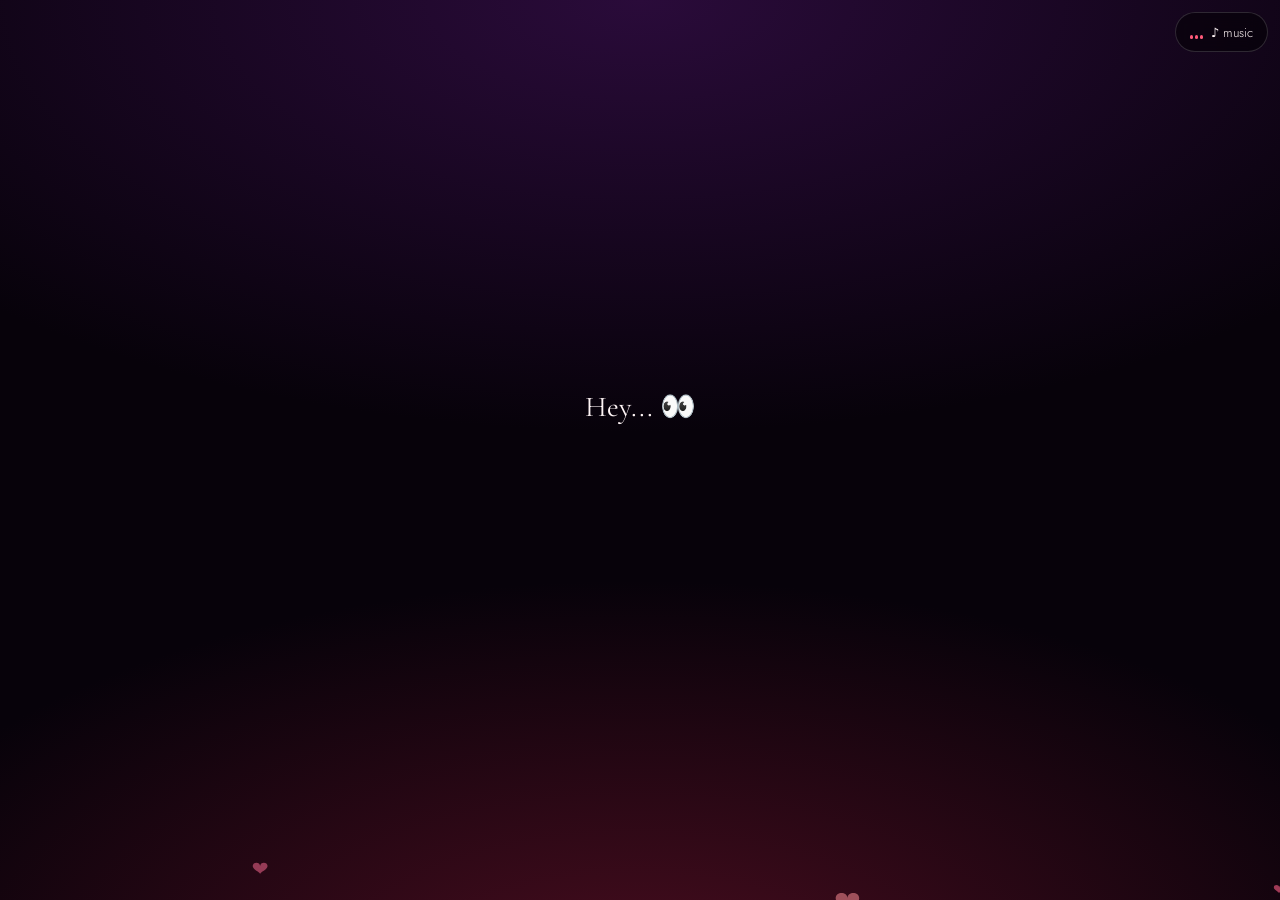
<file: index.html>
<!DOCTYPE html>
<html lang="en">
<head>
<meta charset="utf-8">
<meta name="viewport" content="width=device-width, initial-scale=1, viewport-fit=cover">
<title>A surprise for you</title>
<link href="https://fonts.googleapis.com/css2?family=Cormorant+Garamond:ital,wght@0,400;0,600;1,400&family=Jost:wght@300;400&display=swap" rel="stylesheet">
<link rel="stylesheet" href="style.css">
</head>
<body>
<canvas id="fx"></canvas>
<div class="burst" id="burst"></div>

<!-- MUSIC: put your legal audio file next to this HTML and name it music.mp3 -->
<button id="music" aria-label="Play or pause music"><span class="eq"><i></i><i></i><i></i></span><span>♪ music</span></button>
<audio id="aud" src="music.mp3" loop preload="none"></audio>

<section class="scene on" id="s0"><div id="intro"></div><button class="btn" id="b0">OPEN YOUR SURPRISE ❤️</button></section>

<section class="scene" id="s1"><div id="bday"></div><button class="btn" id="b1">BEGIN</button></section>

<section class="scene" id="s2"><div id="qbox" class="glass"><div class="dots" id="qd"></div><h2 id="qq"></h2><div id="qo"></div><div id="fb"></div></div></section>

<section class="scene" id="s2b"><div id="wait"></div><button class="btn" id="b2b">ONE MORE THING →</button></section>

<section class="scene" id="s3"><div id="msg"></div><div id="lovebig">I LOVE YOU ❤️</div><button class="btn" id="b3">SEE OUR MOMENTS →</button></section>

<section class="scene" id="s4">
<h2>A Few Moments...</h2><p class="sub">That became memories worth keeping forever.</p>
<!-- MOMENT 1 PHOTO (embedded; replace the src to change) -->
<div class="mom a1"><div class="tag">It all started with a moment...</div><div class="frame"><img style="object-position:50% 40%" src="a.jpg" alt="Moment 1"></div><div class="cap" id="c1"></div></div>
<!-- MOMENT 2 PHOTO -->
<div class="mom a2"><div class="tag">And then came more memories...</div><div class="frame"><img style="object-position:50% 50%" src="b.jpg" alt="Moment 2"></div><div class="cap" id="c2"></div></div>
<!-- MOMENT 3 PHOTO -->
<div class="mom a4"><div class="tag">And this one... is special.</div><div class="frame"><img style="aspect-ratio:auto" src="c.jpg" alt="Moment 3"></div><div class="cap" id="c3"></div></div>
<!-- MOMENT 4 PHOTO -->
<div class="mom a4"><div class="tag">And this one... is special.</div><div class="frame"><img src="d.jpg" alt="Moment 4"></div><div class="cap" id="c4"></div></div>
<button class="btn in" id="b4" style="animation:none">CONTINUE</button>
</section>

<section class="scene" id="s5"><div id="build"></div></section>

<section class="scene" id="s6">
<svg id="cake" viewBox="0 0 150 130"><g fill="none" stroke="#ffb3c1" stroke-width="2">
<rect x="20" y="70" width="110" height="50" rx="8" fill="#4a0d1f"/><rect x="35" y="45" width="80" height="28" rx="6" fill="#a3122f"/>
<path d="M75 45V28M55 45V32M95 45V32"/></g>
<g fill="#ffd27a"><ellipse cx="75" cy="22" rx="4" ry="8"><animate attributeName="ry" values="8;10;8" dur=".6s" repeatCount="indefinite"/></ellipse>
<ellipse cx="55" cy="26" rx="3" ry="6"/><ellipse cx="95" cy="26" rx="3" ry="6"/></g></svg>
<h1 id="hb2"></h1><button class="btn" id="b6">NEXT</button></section>

<section class="scene" id="s7"><div id="fin"></div><div class="love2" id="l2" style="opacity:0;transition:opacity 2s">I LOVE YOU ❤️</div><div class="heart">❤</div>
<button class="btn" id="b7">Wait... there's something else 👀</button></section>

<div id="secret"><div id="sec"></div></div>
<div id="lb"><img alt=""></div>

<script src="script.js"></script>
</body>
</html>
</file>
<file: style.css>
:root{--bg:#07020a;--wine:#4a0d1f;--red:#a3122f;--plum:#2a0b3a;--glow:#ff5a7a;--tx:#fff5f6;
--serif:'Cormorant Garamond',Georgia,serif;--sans:'Jost',system-ui,sans-serif}
*{box-sizing:border-box;margin:0;padding:0;-webkit-tap-highlight-color:transparent}
html,body{height:100%;background:var(--bg);color:var(--tx);font-family:var(--sans);overflow-x:hidden}
body{background:radial-gradient(120% 80% at 50% 0%,var(--plum),transparent 60%),radial-gradient(100% 70% at 50% 110%,var(--wine),transparent 65%),var(--bg)}
canvas#fx{position:fixed;inset:0;width:100%;height:100%;pointer-events:none;z-index:1}
.scene{position:fixed;inset:0;z-index:2;display:flex;flex-direction:column;align-items:center;justify-content:center;
padding:max(24px,env(safe-area-inset-top)) 24px max(24px,env(safe-area-inset-bottom));text-align:center;
opacity:0;visibility:hidden;transition:opacity 1.2s,visibility 1.2s,filter 1.2s;filter:blur(12px);overflow-y:auto}
.scene.on{opacity:1;visibility:visible;filter:none}
h1,h2,.big{font-family:var(--serif);font-weight:400;line-height:1.1}
h1{font-size:clamp(2.4rem,10vw,5rem)}h2{font-size:clamp(1.8rem,7vw,3rem)}
p,.line{font-family:var(--serif);font-size:clamp(1.25rem,5vw,1.8rem);line-height:1.5;max-width:30rem}
.line{opacity:0;filter:blur(10px);transform:translateY(8px);transition:all 1.4s;margin:.5em 0}
.line.in{opacity:1;filter:none;transform:none}
.sub{font-family:var(--sans);font-weight:300;opacity:.7;font-size:1rem;margin-top:.6rem}
.btn{margin-top:2rem;min-height:54px;padding:0 2rem;border-radius:99px;border:1px solid rgba(255,140,160,.5);
background:rgba(255,255,255,.06);backdrop-filter:blur(10px);-webkit-backdrop-filter:blur(10px);color:var(--tx);
font:400 1rem var(--sans);letter-spacing:.12em;cursor:pointer;opacity:0;pointer-events:none;transition:opacity 1.2s,box-shadow .3s}
.btn.in{opacity:1;pointer-events:auto;animation:pulse 2.4s infinite}
.btn:active{transform:scale(.97)}
@keyframes pulse{50%{box-shadow:0 0 28px rgba(255,90,122,.55)}}
.glass{background:rgba(255,255,255,.06);border:1px solid rgba(255,255,255,.12);backdrop-filter:blur(14px);-webkit-backdrop-filter:blur(14px);border-radius:22px}
/* quiz */
#qbox{width:100%;max-width:30rem;padding:26px 20px}
#qbox h2{font-size:clamp(1.5rem,6vw,2.2rem);margin-bottom:1.2rem}
.opt{display:block;width:100%;min-height:52px;margin:10px 0;border-radius:14px;border:1px solid rgba(255,255,255,.18);
background:rgba(255,255,255,.05);color:var(--tx);font:400 1.05rem var(--sans);padding:12px;cursor:pointer;transition:background .3s}
.opt.ok{background:rgba(255,90,122,.35);border-color:var(--glow)}.opt.no{opacity:.4}
#fb{min-height:2.2em;margin-top:.6rem;font-family:var(--serif);font-size:1.3rem;color:#ffb3c1}
.dots{font-size:.85rem;opacity:.6;margin-bottom:1rem}
/* love */
#lovebig{font-family:var(--serif);font-size:clamp(3rem,16vw,8rem);opacity:0;letter-spacing:.04em;text-shadow:0 0 40px var(--glow),0 0 90px var(--red)}
#lovebig.in{animation:beat 1.3s infinite,zoom 14s linear forwards;opacity:1}
@keyframes beat{0%,100%{transform:scale(1)}14%{transform:scale(1.08)}28%{transform:scale(1)}42%{transform:scale(1.05)}}
@keyframes zoom{from{filter:blur(14px)}to{filter:blur(0)}}
.burst{position:fixed;inset:0;z-index:1;pointer-events:none;background:radial-gradient(circle,rgba(255,90,122,.55),transparent 60%);opacity:0}
.burst.go{animation:burst 2.5s}@keyframes burst{30%{opacity:1}100%{opacity:.25}}
/* moments */
#s4{justify-content:flex-start;padding-top:12vh;padding-bottom:20vh}
.mom{width:100%;max-width:26rem;margin:16vh 0;opacity:0;transition:all 1.6s cubic-bezier(.2,.7,.2,1)}
.mom.a1{transform:translateY(60px)}.mom.a2{transform:translateX(-60px) rotate(-3deg)}
.mom.a3{transform:scale(.85);filter:blur(14px)}.mom.a4{transform:scale(1.25);filter:blur(22px)}
.mom.seen{opacity:1;transform:none;filter:none}
.tag{font-family:var(--serif);font-style:italic;font-size:1.1rem;color:#ffb3c1;margin-bottom:.8rem}
.frame{position:relative;padding:10px;border-radius:20px;background:linear-gradient(135deg,rgba(255,140,160,.5),rgba(120,40,160,.4));
box-shadow:0 0 50px rgba(255,90,122,.3);cursor:zoom-in}
.mom.a4 .frame{box-shadow:0 0 90px rgba(255,90,122,.65);animation:pulse 3s infinite}
.frame img{display:block;width:100%;aspect-ratio:4/5;object-fit:cover;border-radius:12px;background:#1a0a1f;transition:transform 8s}
.mom.seen .frame img{transform:scale(1.06)}
.cap{font-family:var(--serif);font-size:1.3rem;line-height:1.4;margin-top:1rem}
#lb{position:fixed;inset:0;z-index:20;background:rgba(0,0,0,.92);display:none;align-items:center;justify-content:center;padding:16px}
#lb.on{display:flex}#lb img{max-width:100%;max-height:90vh;border-radius:12px}
/* party */
#cake{width:150px;margin:1rem auto}
.bal{position:fixed;bottom:-120px;width:46px;height:58px;border-radius:50% 50% 48% 48%;opacity:.85;animation:rise linear forwards;z-index:1}
@keyframes rise{to{transform:translateY(-120vh)}}
.love2{font-family:var(--serif);font-size:clamp(2.5rem,13vw,6rem);text-shadow:0 0 40px var(--glow);margin-top:1.2rem}
.heart{font-size:2rem;color:var(--glow);animation:beat 1.3s infinite;margin-top:1rem}
#secret{position:fixed;inset:0;z-index:30;background:#000;display:none;flex-direction:column;align-items:center;justify-content:center;padding:24px;text-align:center}
#secret.on{display:flex}
/* music */
#music{position:fixed;top:max(12px,env(safe-area-inset-top));right:12px;z-index:25;display:flex;align-items:center;gap:8px;padding:8px 14px;border-radius:99px;
border:1px solid rgba(255,255,255,.15);background:rgba(0,0,0,.45);backdrop-filter:blur(10px);-webkit-backdrop-filter:blur(10px);color:var(--tx);font:300 .8rem var(--sans);cursor:pointer;min-height:40px}
.eq{display:flex;gap:2px;align-items:flex-end;height:14px}.eq i{width:3px;height:4px;background:var(--glow);border-radius:2px}
.playing .eq i{animation:eq .8s infinite alternate}.eq i:nth-child(2){animation-delay:.2s}.eq i:nth-child(3){animation-delay:.4s}
@keyframes eq{to{height:14px}}
@media(prefers-reduced-motion:reduce){*{animation:none!important;transition-duration:.01s!important}}
</file>
